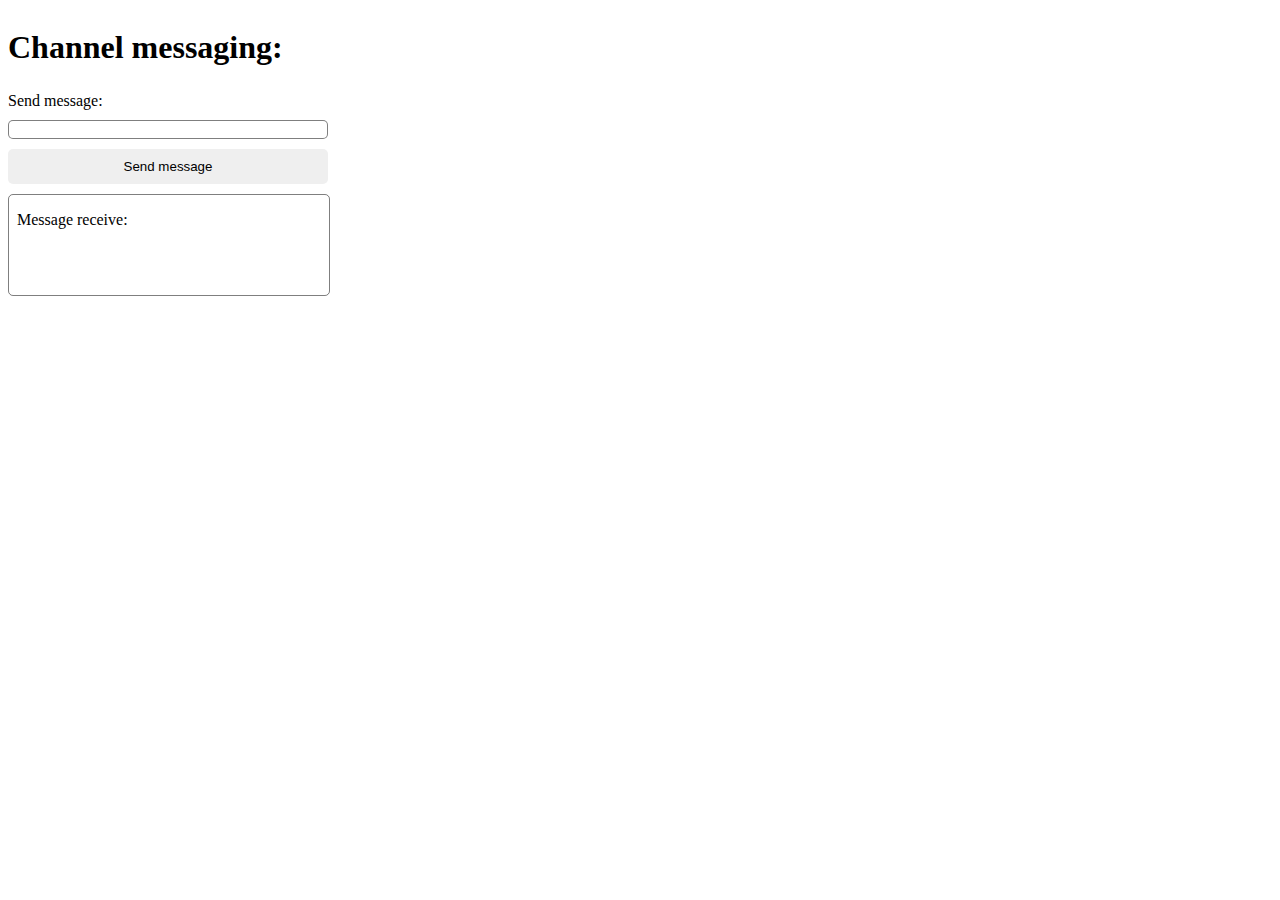
<file: index.html>
<!DOCTYPE html>
<html lang="en">
	<head>
		<meta charset="UTF-8" />
		<meta http-equiv="X-UA-Compatible" content="IE=edge" />
		<meta name="viewport" content="width=device-width, initial-scale=1.0" />
		<title>Channel messaging</title>
		<script src="index.js"></script>
		<link rel="stylesheet" href="style.css" />
	</head>
	<body>
		<div class="container">
			<h1 id="title">Channel messaging:</h1>
			<p id="description">Send message:</p>
			<input id="message" type="text" />
			<button id="send-message">Send message</button>
			<iframe src="app.html" width="100%" height="100"></iframe>
		</div>
	</body>
</html>
</file>
<file: style.css>
iframe {
	border: 1px solid rgba(0, 0, 0, 0.5);
	border-radius: 5px;
}

.container {
	display: flex;
	max-width: 320px;
	flex-direction: column;
}

#title,
#description,
#message,
#send-message {
	margin-bottom: 10px;
}

#message {
	appearance: none;
	border: 1px solid rgba(0, 0, 0, 0.5);
	border-radius: 5px;
}

#send-message {
	appearance: none;
	border: none;
	padding: 10px 20px;
	border-radius: 5px;
}
</file>
